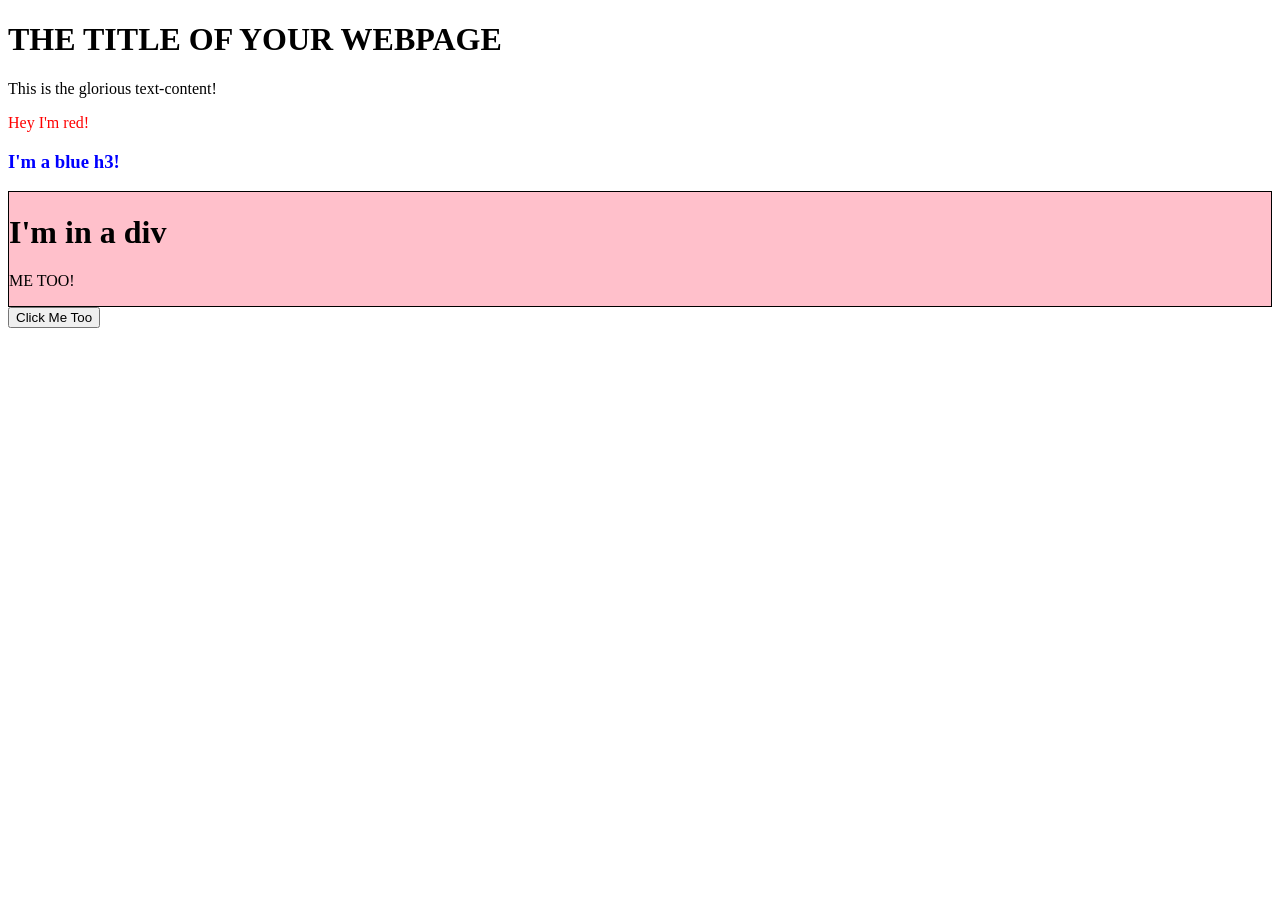
<file: DOM/index.html>
<!doctype html>
<html lang="en">
  <head>
    <meta charset="UTF-8" />
    <meta name="viewport" content="width=device-width, initial-scale=1.0" />
    <title>Document</title>
  </head>
  <body>
    <h1>THE TITLE OF YOUR WEBPAGE</h1>
    <div id="container"></div>
    <!-- the HTML file -->
    <button id="btn">Click Me Too</button>

    <script src="script.js"></script>
  </body>
</html>
</file>
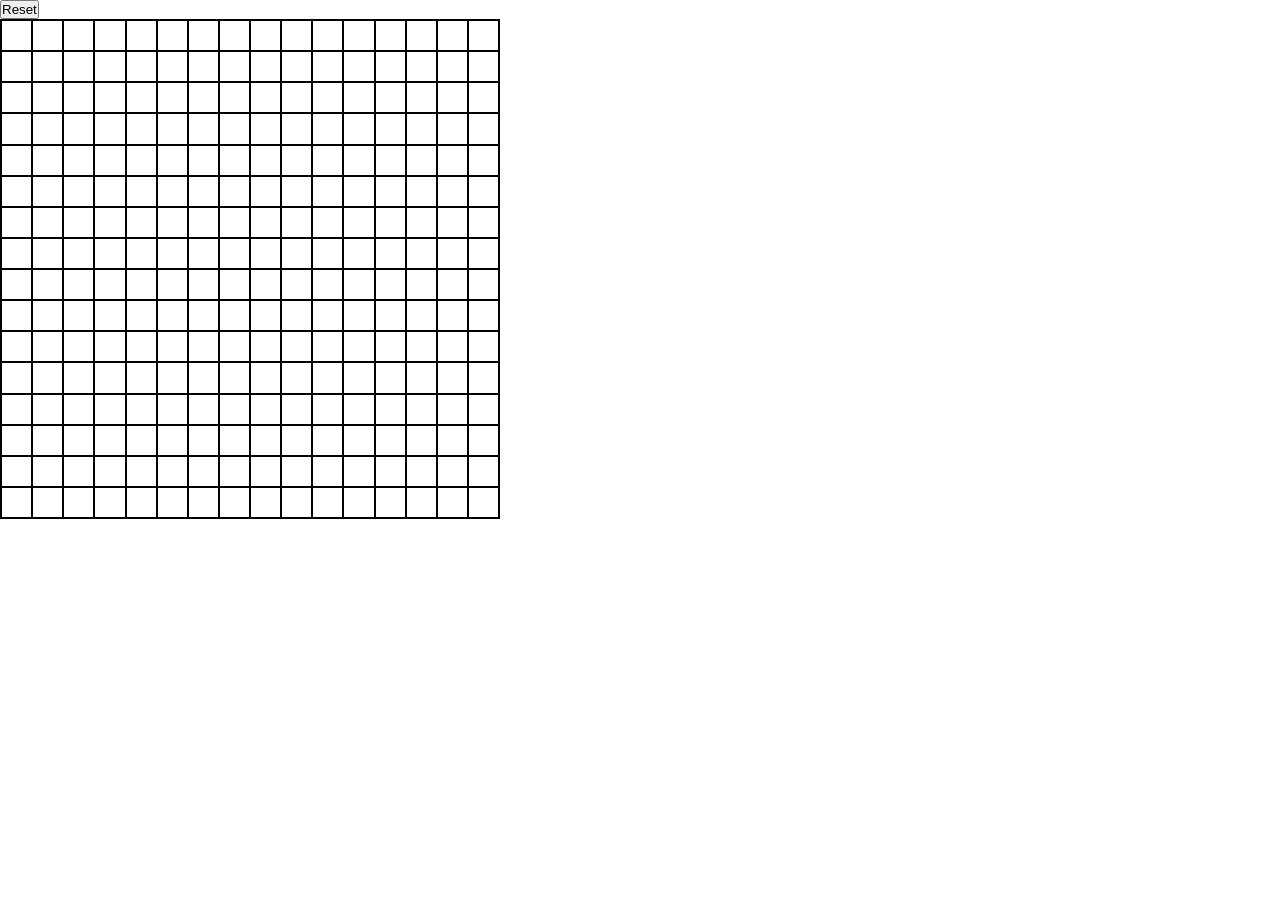
<file: Etch-a-sketch/index.html>
<!doctype html>
<html lang="en">
  <head>
    <meta charset="UTF-8" />
    <meta name="viewport" content="width=device-width, initial-scale=1.0" />
    <title>Document</title>
    <link rel="stylesheet" href="style.css" />
  </head>
  <body>
    <button class="reset-btn">Reset</button>
    <div class="container"></div>
  </body>
  <script src="script.js"></script>
</html>
</file>
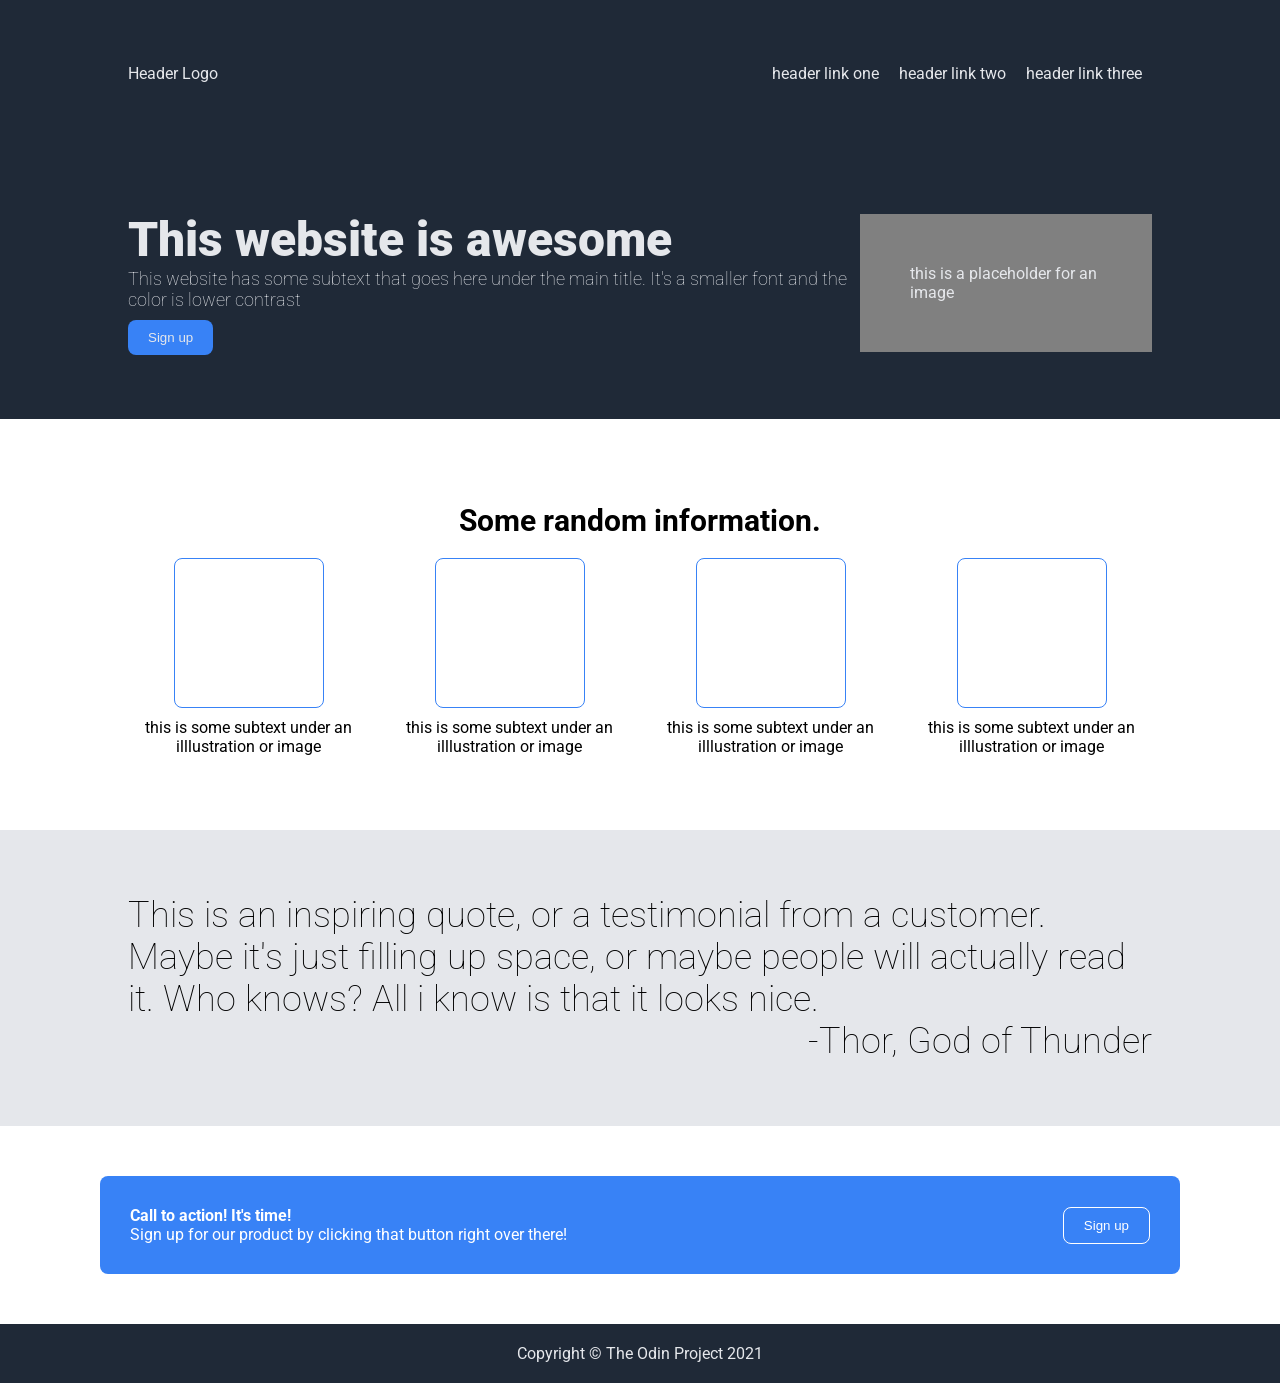
<file: Landing-page/index.html>
<!doctype html>
<html lang="en">
  <head>
    <meta charset="UTF-8" />
    <meta name="viewport" content="width=device-width, initial-scale=1.0" />

    <link rel="preconnect" href="https://fonts.googleapis.com" />
    <link rel="preconnect" href="https://fonts.gstatic.com" crossorigin />
    <link
      href="https://fonts.googleapis.com/css2?family=Roboto:ital,wght@0,100..900;1,100..900&display=swap"
      rel="stylesheet"
    />
    <link rel="stylesheet" href="styles.css" />
    <title>Landing Page</title>
  </head>
  <body>
    <header>
      <div>
        <a href="/"> Header Logo</a>
      </div>
      <nav>
        <ul>
          <li><a href="">header link one</a></li>
          <li><a href="">header link two</a></li>
          <li><a href="">header link three</a></li>
        </ul>
      </nav>
    </header>
    <main>
      <section class="hero">
        <div>
          <h2>This website is awesome</h2>
          <p>
            This website has some subtext that goes here under the main title.
            It's a smaller font and the color is lower contrast
          </p>
          <button>Sign up</button>
        </div>
        <div class="hero-img">this is a placeholder for an image</div>
      </section>
      <section class="about">
        <h4>Some random information.</h4>
        <div class="illustration-container">
          <div>
            <div class="illustration"></div>
            <p>this is some subtext under an illlustration or image</p>
          </div>
          <div>
            <div class="illustration"></div>
            <p>this is some subtext under an illlustration or image</p>
          </div>
          <div>
            <div class="illustration"></div>
            <p>this is some subtext under an illlustration or image</p>
          </div>
          <div>
            <div class="illustration"></div>
            <p>this is some subtext under an illlustration or image</p>
          </div>
        </div>
      </section>
      <section class="quote">
        <blockquote>
          <p>
            This is an inspiring quote, or a testimonial from a customer. Maybe
            it's just filling up space, or maybe people will actually read it.
            Who knows? All i know is that it looks nice.
          </p>
          <p class="quote-author">-Thor, God of Thunder</p>
        </blockquote>
      </section>
      <section class="cta">
        <div>
          <h4>Call to action! It's time!</h4>
          <p>
            Sign up for our product by clicking that button right over there!
          </p>
        </div>
        <button>Sign up</button>
      </section>
    </main>
    <footer>
      <p>Copyright © The Odin Project 2021</p>
    </footer>
  </body>
</html>
</file>
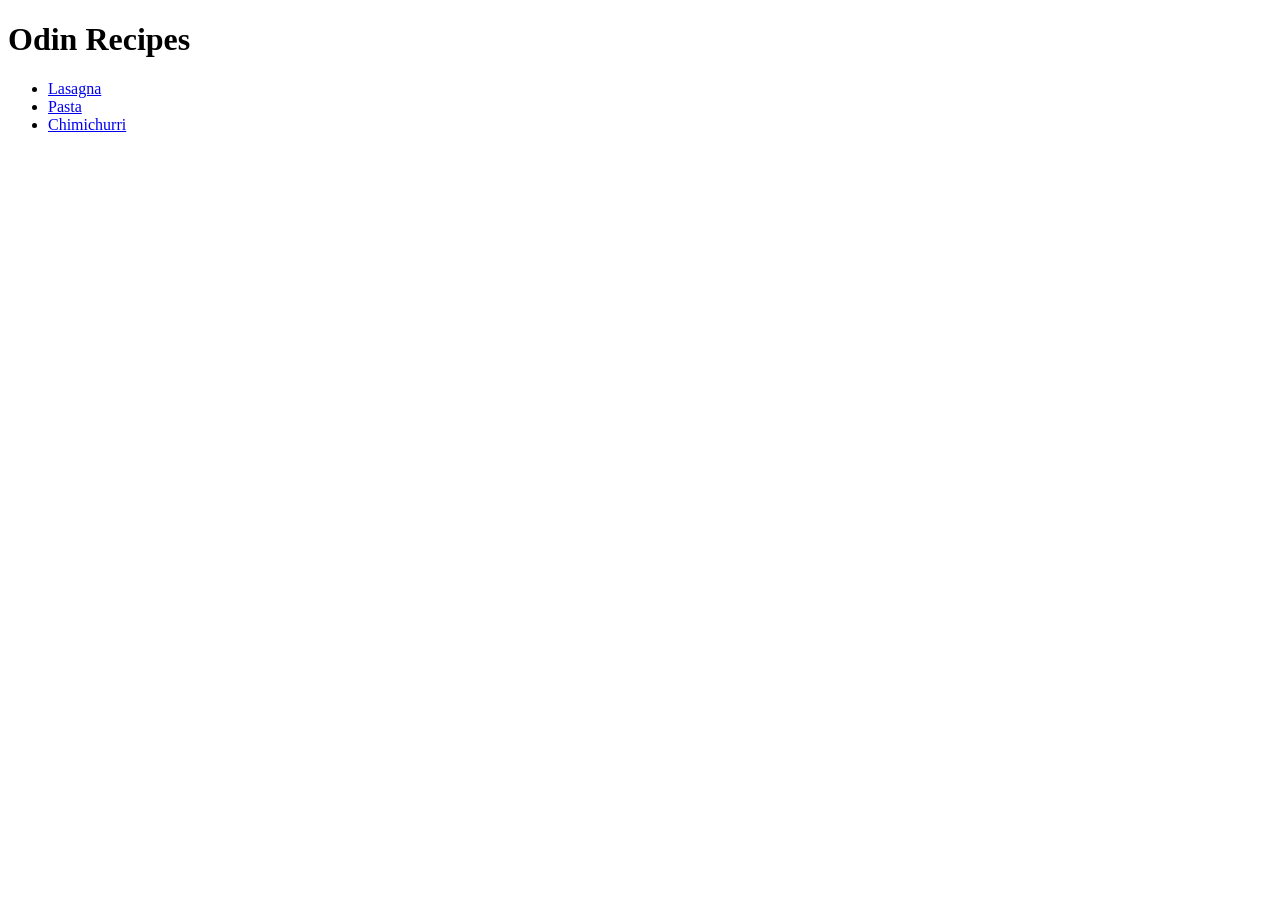
<file: odin-recipes/index.html>
<!doctype html>
<html lang="en">
  <head>
    <meta charset="UTF-8" />
    <meta name="viewport" content="width=device-width, initial-scale=1.0" />
    <title>Document</title>
  </head>
  <body>
    <h1>Odin Recipes</h1>
    <ul>
      <li><a href="recipes/lasagna.html">Lasagna</a></li>
      <li><a href="recipes/pasta.html">Pasta</a></li>
      <li><a href="recipes/chimichurri.html">Chimichurri</a></li>
    </ul>
  </body>
</html>
</file>
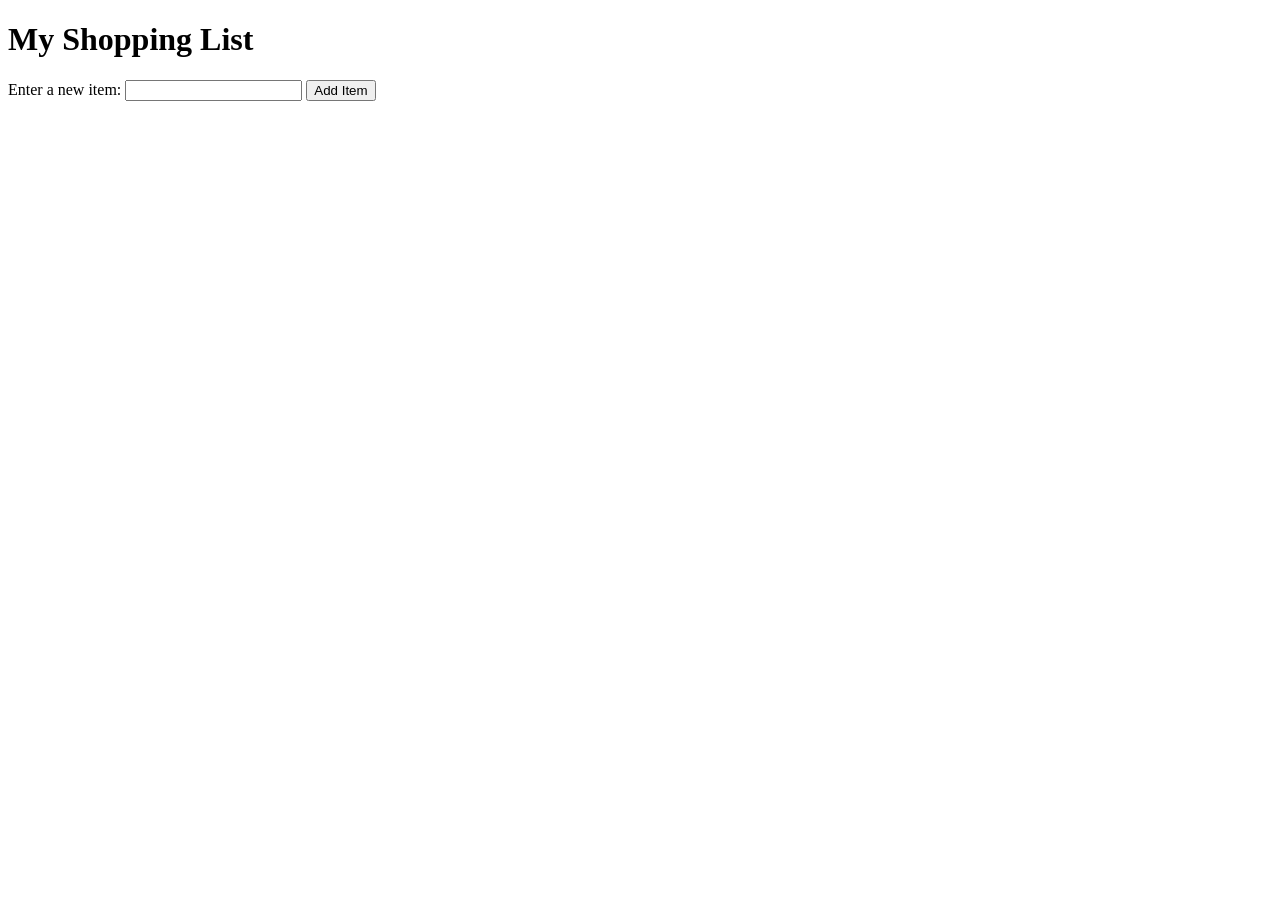
<file: shopping-list/index.html>
<!doctype html>
<html lang="en">
  <head>
    <meta charset="UTF-8" />
    <meta name="viewport" content="width=device-width, initial-scale=1.0" />
    <title>Document</title>
  </head>
  <body>
    <h1>My Shopping List</h1>

    <form action="">
      <label for="item">Enter a new item: </label>
      <input type="text" id="item" name="item" />
      <button type="submit" id="add-item">Add Item</button>

      <script src="script.js"></script>
    </form>
  </body>
</html>
</file>
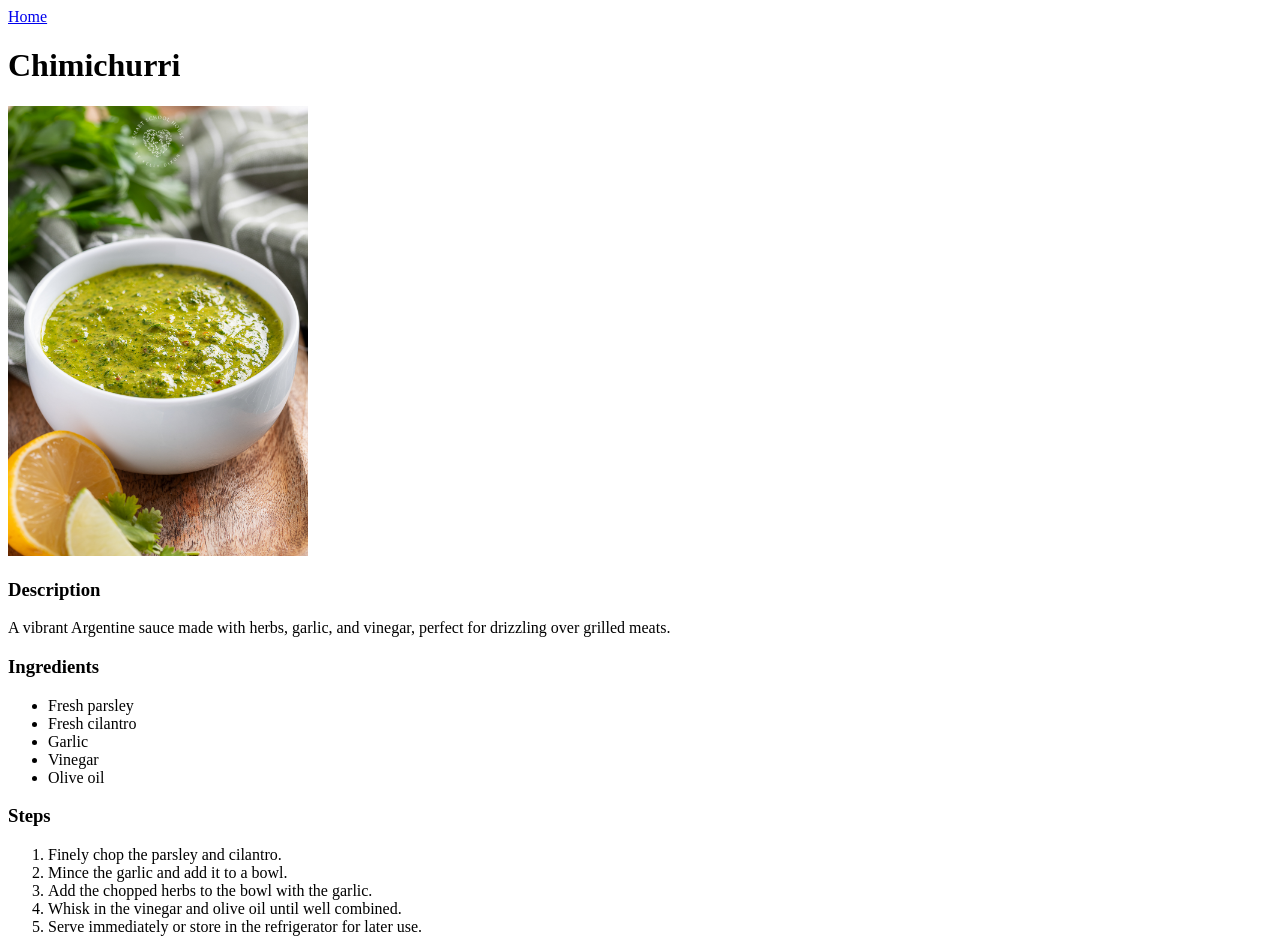
<file: odin-recipes/recipes/chimichurri.html>
<!doctype html>
<html lang="en">
  <head>
    <meta charset="UTF-8" />
    <meta name="viewport" content="width=device-width, initial-scale=1.0" />
    <title>Chimichurri</title>
  </head>
  <body>
    <a href="../index.html">Home</a>
    <h1>Chimichurri</h1>
    <img src="chimichurri.jpg" width="300" alt="Chimichurri" />
    <h3>Description</h3>
    <p>
      A vibrant Argentine sauce made with herbs, garlic, and vinegar, perfect
      for drizzling over grilled meats.
    </p>

    <h3>Ingredients</h3>
    <ul>
      <li>Fresh parsley</li>
      <li>Fresh cilantro</li>
      <li>Garlic</li>
      <li>Vinegar</li>
      <li>Olive oil</li>
    </ul>

    <h3>Steps</h3>
    <ol>
      <li>Finely chop the parsley and cilantro.</li>
      <li>Mince the garlic and add it to a bowl.</li>
      <li>Add the chopped herbs to the bowl with the garlic.</li>
      <li>Whisk in the vinegar and olive oil until well combined.</li>
      <li>Serve immediately or store in the refrigerator for later use.</li>
    </ol>
  </body>
</html>
</file>
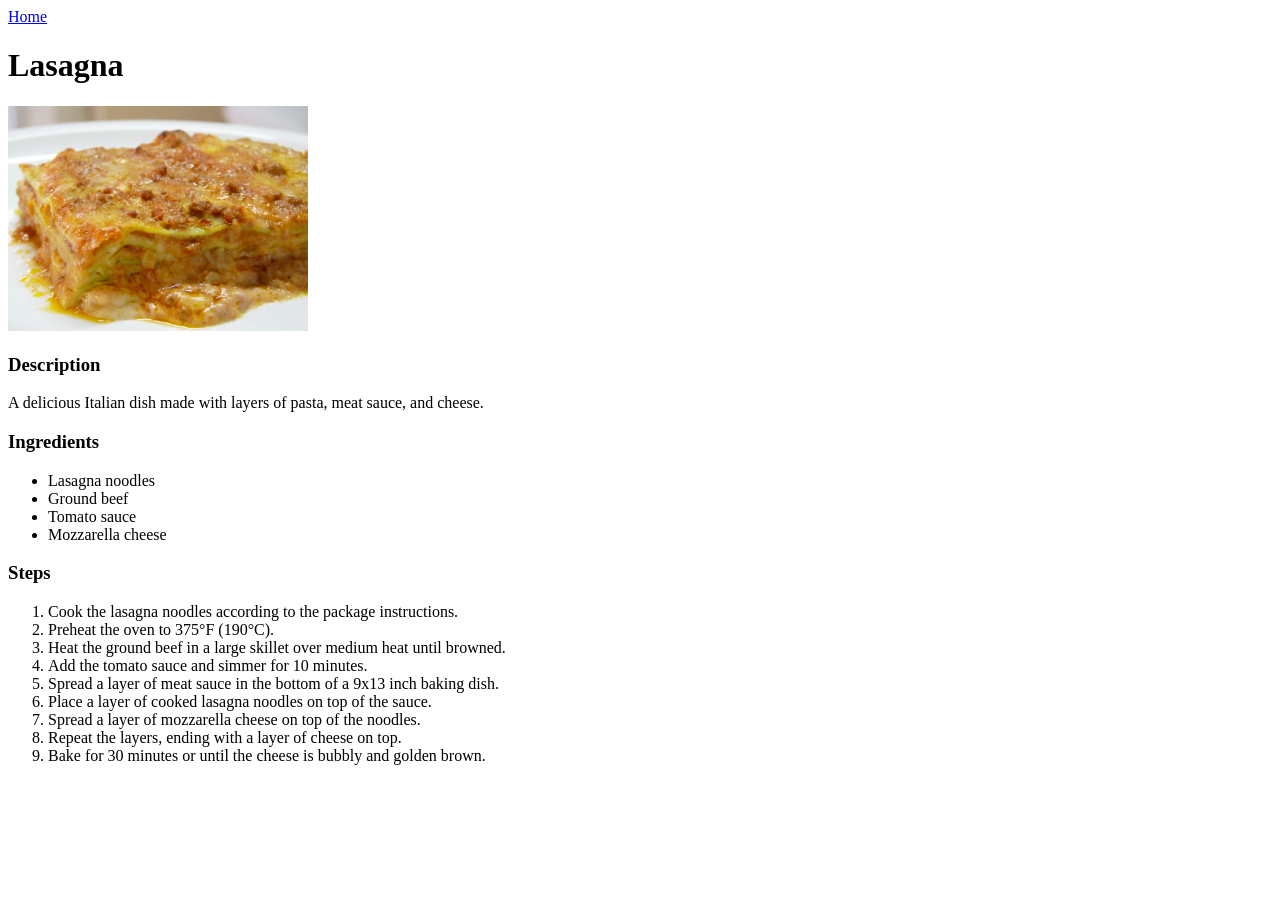
<file: odin-recipes/recipes/lasagna.html>
<!doctype html>
<html lang="en">
  <head>
    <meta charset="UTF-8" />
    <meta name="viewport" content="width=device-width, initial-scale=1.0" />
    <title>Document</title>
  </head>
  <body>
    <a href="../index.html">Home</a>
    <h1>Lasagna</h1>
    <img src="Lasagna_bolognese.jpg" width="300" alt="Lasagna Bolognese" />
    <h3>Description</h3>
    <p>
      A delicious Italian dish made with layers of pasta, meat sauce, and
      cheese.
    </p>

    <h3>Ingredients</h3>
    <ul>
      <li>Lasagna noodles</li>
      <li>Ground beef</li>
      <li>Tomato sauce</li>
      <li>Mozzarella cheese</li>
    </ul>

    <h3>Steps</h3>
    <ol>
      <li>Cook the lasagna noodles according to the package instructions.</li>
      <li>Preheat the oven to 375°F (190°C).</li>
      <li>
        Heat the ground beef in a large skillet over medium heat until browned.
      </li>
      <li>Add the tomato sauce and simmer for 10 minutes.</li>
      <li>
        Spread a layer of meat sauce in the bottom of a 9x13 inch baking dish.
      </li>
      <li>Place a layer of cooked lasagna noodles on top of the sauce.</li>
      <li>Spread a layer of mozzarella cheese on top of the noodles.</li>
      <li>Repeat the layers, ending with a layer of cheese on top.</li>
      <li>
        Bake for 30 minutes or until the cheese is bubbly and golden brown.
      </li>
    </ol>
  </body>
</html>
</file>
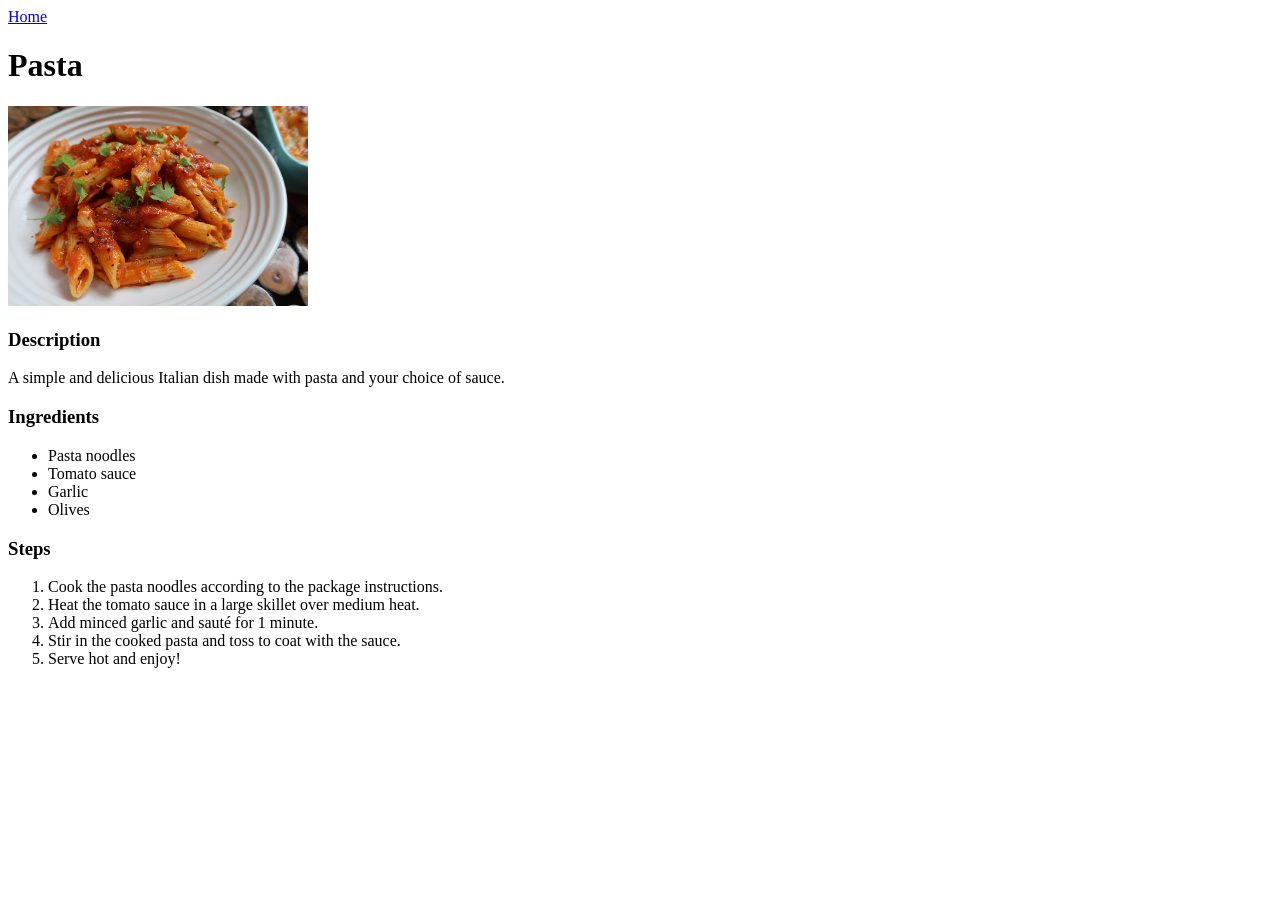
<file: odin-recipes/recipes/pasta.html>
<!doctype html>
<html lang="en">
  <head>
    <meta charset="UTF-8" />
    <meta name="viewport" content="width=device-width, initial-scale=1.0" />
    <title>Pasta</title>
  </head>
  <body>
    <a href="../index.html">Home</a>
    <h1>Pasta</h1>
    <img src="pasta.webp" width="300" alt="Pasta" />
    <h3>Description</h3>
    <p>
      A simple and delicious Italian dish made with pasta and your choice of
      sauce.
    </p>

    <h3>Ingredients</h3>
    <ul>
      <li>Pasta noodles</li>
      <li>Tomato sauce</li>
      <li>Garlic</li>
      <li>Olives</li>
    </ul>

    <h3>Steps</h3>
    <ol>
      <li>Cook the pasta noodles according to the package instructions.</li>
      <li>Heat the tomato sauce in a large skillet over medium heat.</li>
      <li>Add minced garlic and sauté for 1 minute.</li>
      <li>Stir in the cooked pasta and toss to coat with the sauce.</li>
      <li>Serve hot and enjoy!</li>
    </ol>
  </body>
</html>
</file>
<file: Etch-a-sketch/style.css>
* {
  margin: 0;
  padding: 0;
  box-sizing: border-box;
}
.container {
  width: 500px;
  display: flex;
  flex-wrap: wrap;
  height: 500px;
  justify-content: center;
  align-items: center;
  border: 1px solid black;
}
.canvas {
  cursor: pointer;
  border: 1px solid black;
}

.canvas:hover {
  cursor: pointer;
  background-color: red;
}
</file>
<file: Landing-page/styles.css>
* {
  margin: 0;
  padding: 0;
  box-sizing: border-box;
}
body {
  font-family: "Roboto", sans-serif;
}
header {
  display: flex;
  justify-content: space-between;
  background-color: #1f2937;
  padding: 4rem 10%;
}
header div a {
  text-decoration: none;
  color: #e5e7eb;
}
nav ul {
  display: flex;
  list-style: none;
}
ul li {
  margin: 0 10px;
}
li a {
  text-decoration: none;
  color: #e5e7eb;
}
.hero {
  background-color: #1f2937;
  color: #e5e7eb;
  padding: 4rem 10%;
  display: flex;
  justify-content: space-between;
  align-items: center;
}
.hero h2 {
  font-size: 48px;
  font-weight: 900;
}
.hero p {
  font-size: 18px;
  font-weight: lighter;
  margin-bottom: 10px;
}
.hero button {
  background-color: #3882f6;
  color: #e5e7eb;
  border: none;
  padding: 10px 20px;
  border-radius: 8px;
}

.hero-img {
  background-color: grey;
  padding: 50px;
}
.about {
  padding: 4rem 10%;
}
.about h4 {
  font-size: 30px;
  text-align: center;
  margin: 20px 0;
}
.illustration-container {
  display: flex;
  justify-content: space-between;
  gap: 20px;
}
.illustration {
  height: 150px;
  width: 150px;
  border-radius: 8px;
  border: 1px solid #3882f6;
  margin: auto;
}
.illustration + p {
  text-align: center;
  margin: 10px 5px;
}
.quote {
  background-color: #e5e7eb;
  padding: 4rem 10%;
}
.quote p {
  font-size: 36px;
  font-weight: lighter;
}

.quote-author {
  text-align: right;
  font-size: 18px;
  font-weight: bold;
}
.cta {
  background-color: #3882f6;
  border-radius: 8px;
  color: white;
  margin: 50px 100px;
  padding: 30px;
  display: flex;
  justify-content: space-between;
  align-items: center;
  gap: 10px;
}

.cta button {
  border: 1px solid white;
  padding: 10px 20px;
  border-radius: 8px;
  background-color: #3882f6;
  color: white;
}
footer {
  background-color: #1f2937;
  padding: 20px 0px;
}
footer p {
  color: #e5e7eb;
  text-align: center;
}
</file>
